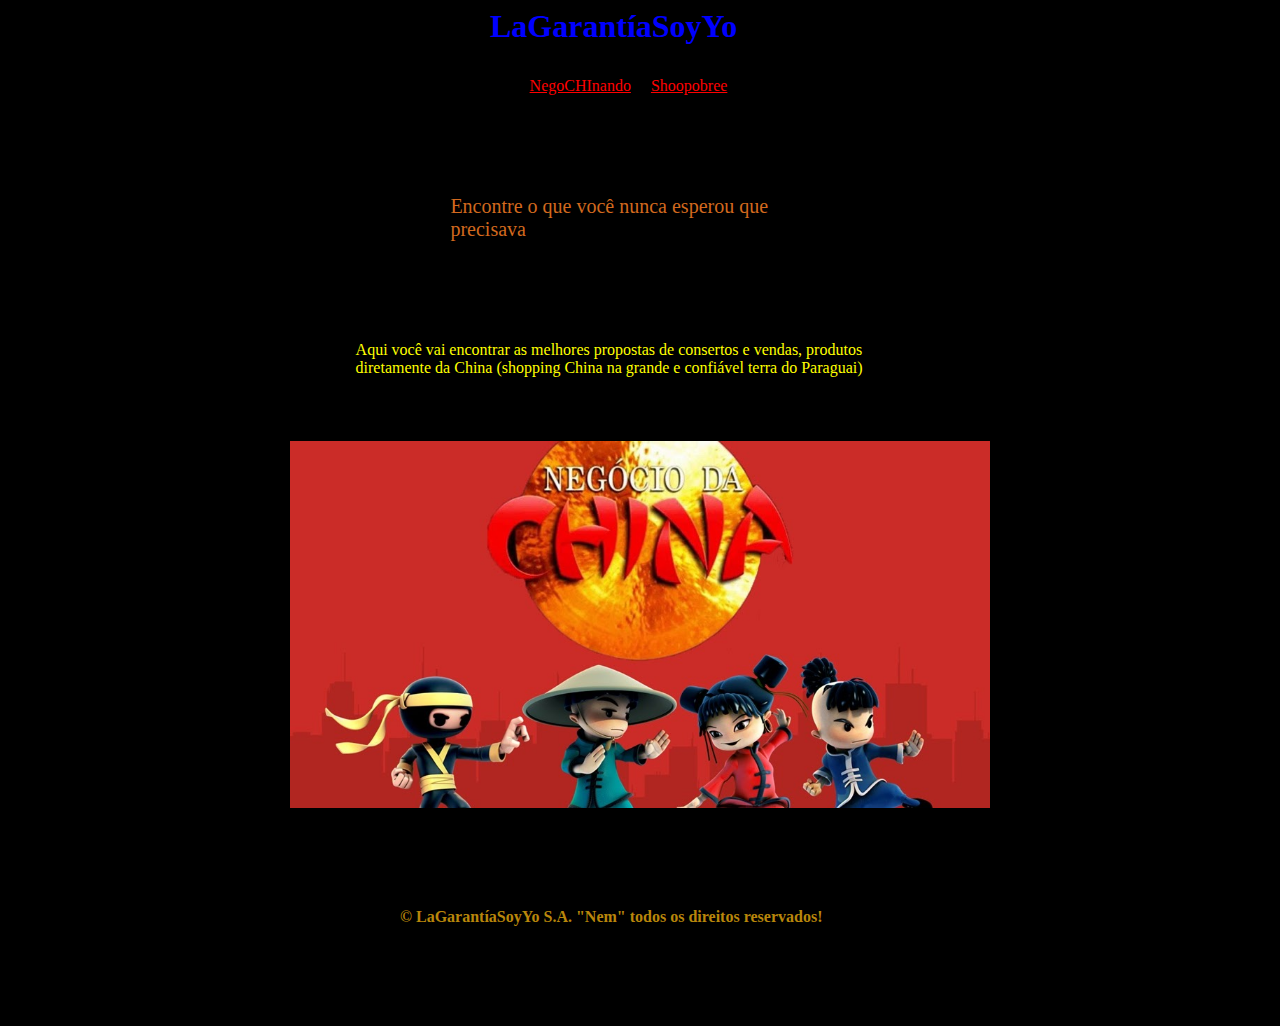
<file: Index.html>
<!DOCTYPE html>
<html lang="pt-br">
<head>
    <meta charset="UTF-8">
    <meta name="viewport" content="width=device-width, initial-scale=1.0">
    <title>Index Exercício 1</title>
    <link rel="icon" href="SeloNegChina02.jpg">
    <link rel="stylesheet" href="style.css">
</head>
<body>
    <!-- Título Inicial -->
    <header class="titulo">
        <h1 class="tita0"> LaGarantíaSoyYo </h1>        
    </header>

    <nav id="nav-aula0">
        <a href="Aula1.html" class="link">NegoCHInando</a>
        <a href="Aula2.html" class="link">Shoopobree</a>
    </nav>

    <main>
        <!-- Descrição -->
        <p class="desc-titulo1"> Encontre o que você nunca esperou que precisava </p>
        <p class="desc-texto1"> Aqui você vai encontrar as melhores propostas de consertos e vendas, produtos diretamente da China (shopping China na grande e confiável terra do Paraguai) </p>
        <!-- Imagem Revolucionária -->
        <img src="china.jpg">
    </main>

    <footer>
        <!-- Despedida -->
        <h4 class="despedida">&copy LaGarantíaSoyYo S.A. "Nem" todos os direitos reservados! </h4>
    </footer>

</body>
</html>
</file>
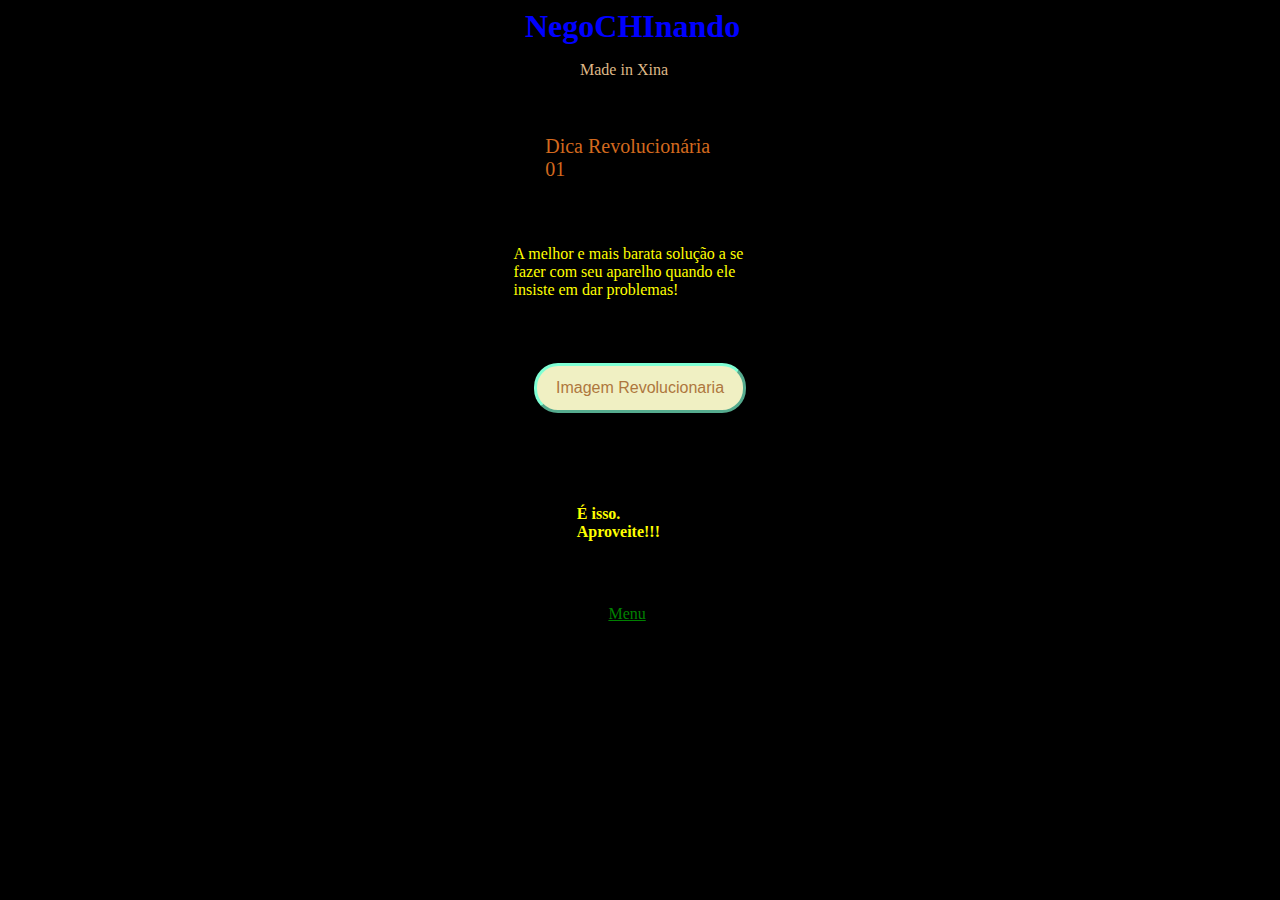
<file: Aula1.html>
<!DOCTYPE html>
<html lang="pt-br">
<head>
    <meta charset="UTF-8">
    <meta name="viewport" content="width=device-width, initial-scale=1.0">
    <title>Pag 1 Exercício 1</title>
    <link rel="stylesheet" href="style.css">
</head>
<body>
    <!-- Título Inicial -->
    <header class="titulo">
        <h1 class="tita2"> NegoCHInando </h1> <p class="tita1"> Made in Xina </p>
    </header>

    <main>
        <section>
            <!-- Descrição -->
            <p class="desc-titulo"> Dica Revolucionária 01 </p>
            <p class="desc-texto"> A melhor e mais barata solução a se fazer com seu aparelho quando ele insiste em dar problemas! </p>
            <button type="submit" onclick="abrir_figura()">Imagem Revolucionaria</button>
        </section>
        <!-- Imagem Revolucionária -->
        <section class="img_revol01" id="img_revol01">pag1</section>
    </main>

    <footer>
        <!-- Despedida -->
        <h4>É isso. Aproveite!!!</h4>
        <a href="Aula0.html" id="voltar">Menu</a>
    </footer>

    <script src="script.js"></script>
</body>
</html>
</file>
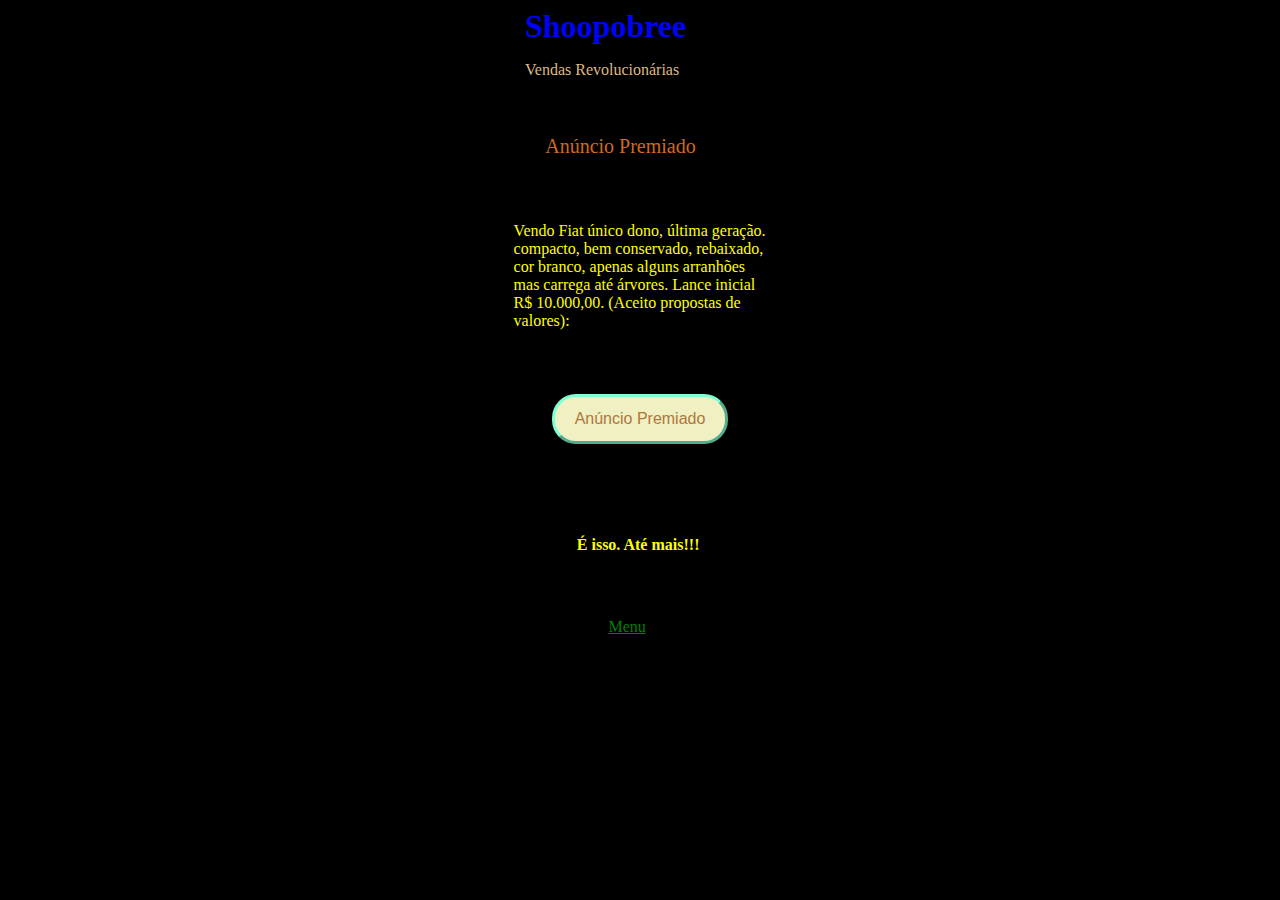
<file: Aula2.html>
<!DOCTYPE html>
<html lang="pt-br">
<head>
    <meta charset="UTF-8">
    <meta name="viewport" content="width=https://autosorfaos.wordpress.com/2010/10/11/volkswagen-kombi-18/, initial-scale=1.0">
    <title>Pag 2 Exercício 1</title>
    <link rel="stylesheet" href="style.css">
</head>
<body>
    <!-- Título Inicial -->
    <header class="titulo">
        <h1 class="tita2"> Shoopobree </h1><p class="tita2"> Vendas Revolucionárias </p>
    </header>
    
    <main>
        <section>
            <!-- Descrição -->
            <p class="desc-titulo"> Anúncio Premiado </p>
            <p class="desc-texto"> Vendo Fiat único dono, última geração. compacto, bem conservado, rebaixado, cor branco, apenas alguns arranhões mas carrega até árvores. Lance inicial R$ 10.000,00. (Aceito propostas de valores): </p>
            <button type="submit" onclick="abrir_figura()">Anúncio Premiado</button>
        </section>
        <!-- Imagem Revolucionária -->
        <section class="img_revol01" id="img_revol01">pag2</section>
    </main>

    <footer>
        <!-- Despedida -->
        <h4>É isso. Até mais!!!</h4>
        <a href="Aula0.html" id="voltar">Menu</a>
    </footer>

    <script src="script.js"></script>
</body>
</html>
</file>
<file: style.css>
body{
    background-color: black;
}

.tita0{
        width: 300px;
}

.tita1{
        width: 120px;
}

.tita2{
        width: 230px;
}

.titulo > h1{
        font-size: 2em;
        color: blue;
        margin: auto;
    }

.titulo > p{
        padding: 1em;
        color: burlywood;
        margin: 0.1px auto 0.1px auto;
    }

nav{
    display: block;
    width: 20%;
    margin: 2em auto 2em auto;
}

.link{
    padding-left: 1em;
}


#nav-aula0 > a{ 
    color: red;
}

#voltar{
    display: block;
    width: 5%;
    margin: 2em auto 2em auto;
    color: green;
}

.desc-titulo {
    font-size: 20px;
    width: 15%;
    margin: 2em auto 2em auto;
    color:chocolate;
}

.desc-texto{
    border: 2px none gold;
    width: 20%;
    margin: 4em auto 4em auto;
    color: yellow;
}

.desc-titulo1 {
    font-size: 20px;
    width: 30%;
    margin: 5em auto 5em auto;
    color:chocolate;
}

.desc-texto1{
    border: 2px none gold;
    width: 45%;
    margin: 4em auto 4em auto;
    color: yellow;
}

img{
    width: 700px;
    display: block;
    margin: 1em auto 1em auto;
}

h4{
    border: 2px none gold;
    width: 10%;
    margin: 4em auto 4em auto;
    color: yellow;
}

.despedida{
    display: block;
    margin: 100px auto 100px auto;
    width: 30em;
    color:darkgoldenrod;
}

section button{
    display: block;
    padding: 0.8rem 1.2rem; /* Espaçamento interno do botão */
    border: outset; /* Remove a borda padrão */
    border-color: aquamarine;
    border-radius: 1.5rem; /* Borda arredondada */
    margin: 10px auto 10px auto;
    color: #ae773d; /* Cor de fundo do botão */
    background-color: #f0f0c3; /* Cor do texto do botão */
    font-size: 1rem; /* Tamanho da fonte */
    cursor: pointer; /* Muda o cursor para indicar que é clicável */
}
</file>
